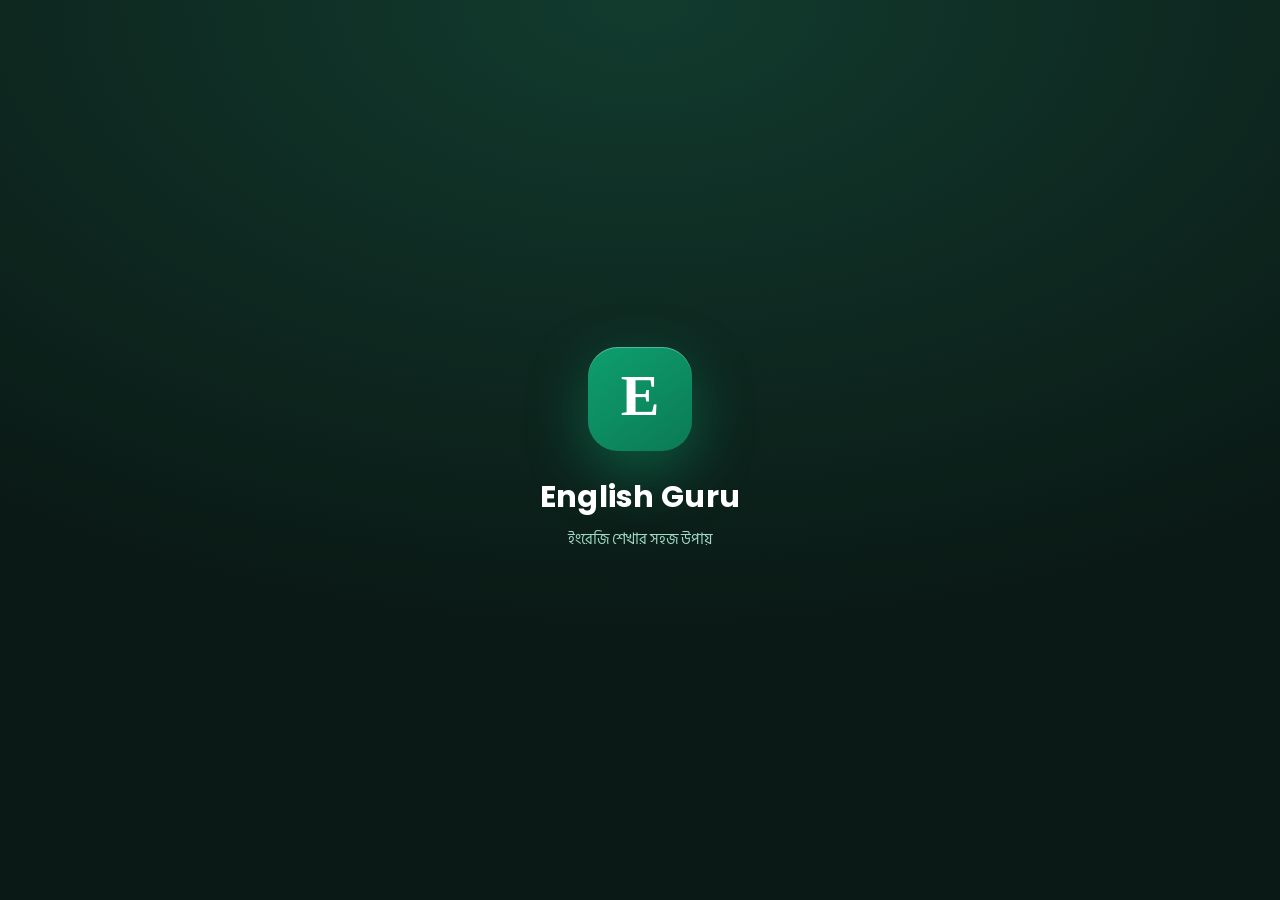
<file: english-guru-app/index.html>
<!DOCTYPE html>
<html lang="bn" data-theme="light">
<head>
<meta charset="UTF-8">
<meta name="viewport" content="width=device-width, initial-scale=1.0, maximum-scale=1.0, user-scalable=no, viewport-fit=cover">
<meta name="theme-color" content="#0e9f6e">
<meta name="mobile-web-app-capable" content="yes">
<meta name="apple-mobile-web-app-capable" content="yes">
<meta name="apple-mobile-web-app-status-bar-style" content="black-translucent">
<title>English Guru — ইংরেজি শেখার সহজ উপায়</title>
<link rel="preconnect" href="https://fonts.googleapis.com">
<link rel="preconnect" href="https://fonts.gstatic.com" crossorigin>
<link href="https://fonts.googleapis.com/css2?family=Hind+Siliguri:wght@300;400;500;600;700&family=Poppins:ital,wght@0,400;0,500;0,600;0,700;0,800;1,400&display=swap" rel="stylesheet">
<link rel="stylesheet" href="css/style.css">
<link rel="manifest" href="manifest.webmanifest">
<link rel="icon" href="data:image/svg+xml,<svg xmlns='http://www.w3.org/2000/svg' viewBox='0 0 100 100'><rect width='100' height='100' rx='22' fill='%230e9f6e'/><text x='50' y='72' font-size='62' text-anchor='middle' fill='white' font-family='Georgia'>E</text></svg>">
</head>
<body>
<div id="app">

  <!-- ===================== SPLASH ===================== -->
  <div id="splash">
    <div class="splash-logo">
      <div class="splash-emblem"><span>E</span></div>
      <h1 class="app-title splash-title">English Guru</h1>
      <p class="splash-tag">ইংরেজি শেখার সহজ উপায়</p>
    </div>
  </div>

  <!-- ===================== ONBOARDING ===================== -->
  <div id="onboarding" class="hidden">
    <div class="onb-slides">
      <div class="onb-slide" data-step="0">
        <div class="onb-art"><div class="onb-art-inner">📚</div></div>
        <h2>ইংরেজি শেখা এখন সহজ</h2>
        <p>সংক্ষিপ্ত ক্লাস, কুইজ আর প্রতিদিনের অভ্যাস দিয়ে বেগিনার থেকে অ্যাডভান্সড পর্যন্ত শিখুন।</p>
      </div>
      <div class="onb-slide hidden" data-step="1">
        <div class="onb-art"><div class="onb-art-inner">🎯</div></div>
        <h2>ট্র্যাক করুন আপনার অগ্রগতি</h2>
        <p>মাসিক টার্গেট, স্ট্রিক আর XP দিয়ে নিজের উন্নতি চোখে দেখুন।</p>
      </div>
      <div class="onb-slide hidden" data-step="2">
        <div class="onb-art"><div class="onb-art-inner">💬</div></div>
        <h2>প্র্যাকটিস করুন আত্মবিশ্বাসে</h2>
        <p>চ্যাট-ভিত্তিক কনভারসেশন প্র্যাকটিস — রিয়েল লাইফ সিনারিও দিয়ে কথা বলার ক্ষমতা পরখ করুন।</p>
      </div>
      <div class="onb-slide hidden" data-step="3">
        <div class="onb-art"><div class="onb-art-inner">🧒</div></div>
        <h2>বাচ্চাদের জন্য আলাদা জগৎ</h2>
        <p>ABC থেকে শুরু করে ছোটদের জন্য রঙিন, মজার ইংলিশ — সাউন্ডসহ!</p>
      </div>
    </div>
    <div class="onb-footer">
      <div class="onb-dots">
        <span class="dot active"></span><span class="dot"></span><span class="dot"></span><span class="dot"></span>
      </div>
      <div class="onb-row">
        <button class="btn ghost" id="onbSkip">স্কিপ</button>
        <button class="btn primary" id="onbNext">পরবর্তী</button>
      </div>
      <input id="onbName" class="field hidden" type="text" placeholder="আপনার নাম (ঐচ্ছিক)" maxlength="20">
    </div>
  </div>

  <!-- ===================== MAIN APP ===================== -->
  <div id="main" class="hidden">

    <header id="topbar">
      <div class="top-left">
        <div class="app-emblem sm"><span>E</span></div>
        <h1 class="app-title topbar-title">English Guru</h1>
      </div>
      <div class="top-right">
        <button class="icon-btn" id="btnTheme" title="থিম বদলান"><span class="ic" id="themeIc">🌙</span></button>
        <button class="icon-btn" id="btnAdmin" title="অ্যাডমিন"><span class="ic">⚙️</span></button>
      </div>
    </header>

    <main id="view"></main>

    <nav id="bottomnav">
      <button class="nav-btn active" data-nav="home"><span class="nv">🏠</span><span>হোম</span></button>
      <button class="nav-btn" data-nav="learn"><span class="nv">📚</span><span>লার্ন</span></button>
      <button class="nav-btn" data-nav="dict"><span class="nv">📖</span><span>ডিকশনারি</span></button>
      <button class="nav-btn" data-nav="practice"><span class="nv">💬</span><span>প্র্যাকটিস</span></button>
      <button class="nav-btn" data-nav="profile"><span class="nv">👤</span><span>প্রোফাইল</span></button>
    </nav>
  </div>

  <!-- ===================== ADMIN GATE ===================== -->
  <div class="modal-back hidden" id="adminGate">
    <div class="modal">
      <h3 class="modal-title">🔐 অ্যাডমিন প্যানেল</h3>
      <p class="modal-sub">পিন দিন (ডিফল্ট: 1234)</p>
      <input id="adminPin" class="field center pin-field" type="password" inputmode="numeric" maxlength="8" placeholder="••••">
      <p class="modal-error hidden" id="pinErr">ভুল পিন!</p>
      <div class="modal-row">
        <button class="btn ghost" id="adminCancel">বাতিল</button>
        <button class="btn primary" id="adminEnter">প্রবেশ</button>
      </div>
    </div>
  </div>

  <!-- ===================== ADMIN PANEL ===================== -->
  <div id="adminPanel" class="hidden">
    <header id="adminTop">
      <button class="icon-btn" id="adminBack"><span class="ic">←</span></button>
      <h2 class="admin-head">⚙️ অ্যাডমিন প্যানেল</h2>
    </header>
    <div class="admin-tabs">
      <button class="atab active" data-atab="branding">🎨 ব্র্যান্ডিং</button>
      <button class="atab" data-atab="content">📚 কনটেন্ট</button>
      <button class="atab" data-atab="ai">🤖 AI</button>
      <button class="atab" data-atab="data">💾 ডেটা</button>
    </div>
    <div id="adminBody"></div>
    <div id="adminSaveBar" class="hidden">
      <button class="btn primary wide" id="adminSaveBtn">✓ সেভ করুন</button>
    </div>
  </div>

  <!-- ===================== LESSON OVERLAY ===================== -->
  <div id="lessonOverlay" class="hidden">
    <header class="lesson-top">
      <button class="icon-btn" id="lessonClose"><span class="ic">✕</span></button>
      <div class="lesson-prog"><div class="lesson-prog-fill" id="lessonProgFill"></div></div>
    </header>
    <div id="lessonBody"></div>
  </div>

  <!-- ===================== PRACTICE CHAT ===================== -->
  <div id="chatOverlay" class="hidden">
    <header class="chat-top">
      <button class="icon-btn" id="chatBack"><span class="ic">←</span></button>
      <div class="chat-head-info"><h3 id="chatTitle">Practice</h3><span class="chat-sub" id="chatSub"></span></div>
      <button class="icon-btn hidden" id="chatAutoBtn" title="অটো ভয়েস কথোপকথন"><span class="ic">🎧</span></button>
      <button class="icon-btn hidden" id="chatTtsToggle" title="শব্দ চালু/বন্ধ"><span class="ic" id="chatTtsIc">🔊</span></button>
    </header>
    <div id="chatBody"></div>
    <div class="chat-foot">
      <div id="chatSuggestions"></div>
      <div class="chat-input-row">
        <button class="mic-btn" id="chatMic" title="ভয়েস ইনপুট">🎤</button>
        <input id="chatInput" class="field" type="text" placeholder="ইংরেজিতে লিখুন বা মাইকে বলুন..." autocomplete="off">
        <button class="send-btn" id="chatSend">➤</button>
      </div>
    </div>
  </div>

  <!-- ===================== GENERIC MODAL ===================== -->
  <div class="modal-back hidden" id="genericModal">
    <div class="modal" id="genericModalBox"></div>
  </div>

  <div id="toast" class="hidden"></div>
</div>

<script src="js/core-data.js"></script>
<script src="js/learning-path.js"></script>
<script src="js/app.js"></script>
<script src="js/admin.js"></script>
</body>
</html>
</file>
<file: english-guru-app/css/style.css>
/* ============================================================
   English Guru — Premium Design System
   ============================================================ */
:root{
  --brand:#0e9f6e;
  --brand-2:#10b981;
  --brand-deep:#0b7a55;
  --brand-soft:#e7f8f1;
  --gold:#f59e0b;
  --gold-soft:#fef3e2;
  --ink:#101828;
  --ink-2:#344054;
  --ink-3:#667085;
  --line:#eaecf0;
  --bg:#f6f8f7;
  --card:#ffffff;
  --danger:#ef4444;
  --radius:20px;
  --radius-sm:14px;
  --shadow:0 1px 2px rgba(16,24,40,.04), 0 4px 16px rgba(16,24,40,.06);
  --shadow-lg:0 8px 32px rgba(16,24,40,.12);
  --font-bn:'Hind Siliguri',system-ui,sans-serif;
  --font-en:'Poppins',system-ui,sans-serif;
  --safe-b:env(safe-area-inset-bottom,0px);
  --safe-t:env(safe-area-inset-top,0px);
}
[data-theme="dark"]{
  --brand:#19c48d;
  --brand-2:#22d69e;
  --brand-deep:#0e9f6e;
  --brand-soft:#0f2b22;
  --gold:#fbbf24;
  --gold-soft:#2b2210;
  --ink:#f2f4f7;
  --ink-2:#d0d5dd;
  --ink-3:#98a2b3;
  --line:#1f2937;
  --bg:#0c1412;
  --card:#131f1c;
  --shadow:0 1px 2px rgba(0,0,0,.3), 0 4px 16px rgba(0,0,0,.25);
  --shadow-lg:0 8px 32px rgba(0,0,0,.45);
}
*{margin:0;padding:0;box-sizing:border-box;-webkit-tap-highlight-color:transparent}
html,body{height:100%}
body{
  font-family:var(--font-bn);
  background:var(--bg);
  color:var(--ink);
  font-size:15.5px;
  line-height:1.65;
  overscroll-behavior-y:none;
  -webkit-font-smoothing:antialiased;
}
[data-theme="dark"] body{color-scheme:dark}
.hidden{display:none !important}
button{font-family:inherit;border:none;background:none;cursor:pointer;color:inherit}
input,textarea,select{font-family:inherit;font-size:inherit;color:inherit}
::selection{background:var(--brand);color:#fff}

#app{
  max-width:520px;margin:0 auto;min-height:100dvh;position:relative;
  background:var(--bg);
}
@media(min-width:560px){
  body{background:linear-gradient(160deg,#0c1412 0%,#123b2e 50%,#0c1412 100%)}
  [data-theme="light"] body{background:linear-gradient(160deg,#dfeee7 0%,#eef4f1 40%,#d8e9e1 100%)}
  #app{box-shadow:0 0 80px rgba(0,0,0,.25);min-height:100dvh}
}

/* ============ Splash ============ */
#splash{
  position:fixed;inset:0;display:flex;align-items:center;justify-content:center;
  background:radial-gradient(120% 100% at 50% 0%, #123b2e 0%, #0a1915 70%);
  z-index:1000;transition:opacity .5s ease, visibility .5s;
}
#splash.out{opacity:0;visibility:hidden}
.splash-logo{text-align:center;animation:splashIn .9s cubic-bezier(.2,.8,.2,1)}
.splash-emblem{
  width:104px;height:104px;margin:0 auto 22px;border-radius:30px;
  background:linear-gradient(145deg,var(--brand-2),var(--brand-deep));
  display:flex;align-items:center;justify-content:center;
  box-shadow:0 20px 60px rgba(14,159,110,.45), inset 0 1px 0 rgba(255,255,255,.3);
}
.splash-emblem span{font-family:Georgia,serif;font-size:58px;font-weight:700;color:#fff;transform:translateY(-3px)}
.splash-title{color:#fff;font-family:var(--font-en);font-size:30px;font-weight:700;letter-spacing:.3px}
.splash-tag{color:#9fd8c3;font-size:15px;margin-top:6px}
@keyframes splashIn{from{opacity:0;transform:translateY(18px) scale(.96)}to{opacity:1;transform:none}}

/* ============ Onboarding ============ */
#onboarding{
  min-height:100dvh;display:flex;flex-direction:column;
  background:
    radial-gradient(100% 60% at 50% -10%, var(--brand-soft), transparent),
    var(--bg);
  padding:calc(30px + var(--safe-t)) 26px calc(24px + var(--safe-b));
}
.onb-slides{flex:1;display:flex;flex-direction:column;align-items:center;justify-content:center;text-align:center}
.onb-slide{animation:fadeUp .45s ease}
.onb-slide.hidden{display:none}
.onb-art{
  width:170px;height:170px;border-radius:50%;margin:0 auto 30px;
  background:linear-gradient(145deg,var(--brand-soft),var(--card));
  border:1px solid var(--line);
  display:flex;align-items:center;justify-content:center;
  box-shadow:var(--shadow-lg);
  position:relative;
}
.onb-art::before{
  content:"";position:absolute;inset:-14px;border-radius:50%;
  border:2px dashed var(--brand);opacity:.25;
}
.onb-art-inner{font-size:74px;line-height:1}
.onb-slide h2{font-size:24px;font-weight:700;margin-bottom:10px;letter-spacing:-.2px}
.onb-slide p{color:var(--ink-3);max-width:330px;margin:0 auto;font-size:15.5px}
.onb-footer{padding-top:16px}
.onb-dots{display:flex;gap:8px;justify-content:center;margin-bottom:20px}
.dot{width:8px;height:8px;border-radius:99px;background:var(--line);transition:all .3s}
.dot.active{width:26px;background:var(--brand)}
.onb-row{display:flex;gap:12px}
.onb-row .btn{flex:1}
#onbName{margin-top:14px;text-align:center}

/* ============ Buttons & fields ============ */
.btn{
  display:inline-flex;align-items:center;justify-content:center;gap:8px;
  padding:13px 22px;border-radius:16px;font-weight:600;font-size:16px;
  transition:transform .12s ease, box-shadow .2s, background .2s;
  user-select:none;
}
.btn:active{transform:scale(.97)}
.btn.primary{
  background:linear-gradient(135deg,var(--brand-2),var(--brand-deep));
  color:#fff;
  box-shadow:0 6px 18px color-mix(in srgb, var(--brand) 35%, transparent);
}
.btn.ghost{background:transparent;color:var(--ink-3);font-weight:500}
.btn.soft{background:var(--brand-soft);color:var(--brand-deep)}
[data-theme="dark"] .btn.soft{color:var(--brand-2)}
.btn.gold{background:linear-gradient(135deg,#fbbf24,#f59e0b);color:#442b03;box-shadow:0 6px 18px rgba(245,158,11,.3)}
.btn.wide{width:100%}
.btn.sm{padding:9px 14px;font-size:14px;border-radius:12px}
.btn.danger{background:color-mix(in srgb, var(--danger) 12%, transparent);color:var(--danger)}
.btn:disabled{opacity:.5;pointer-events:none}

.field{
  width:100%;padding:13px 16px;border-radius:14px;border:1.5px solid var(--line);
  background:var(--card);font-size:15.5px;outline:none;transition:border .2s, box-shadow .2s;
}
.field:focus{border-color:var(--brand);box-shadow:0 0 0 4px color-mix(in srgb, var(--brand) 15%, transparent)}
.field.center{text-align:center}
.pin-field{font-size:24px;letter-spacing:8px;font-family:var(--font-en)}
textarea.field{resize:vertical;min-height:80px}
.field-label{display:block;font-size:13.5px;font-weight:600;color:var(--ink-3);margin:14px 0 6px}

/* ============ Top bar ============ */
#topbar{
  position:sticky;top:0;z-index:60;
  display:flex;align-items:center;justify-content:space-between;
  padding:calc(12px + var(--safe-t)) 20px 12px;
  background:color-mix(in srgb, var(--bg) 82%, transparent);
  backdrop-filter:blur(18px);-webkit-backdrop-filter:blur(18px);
}
.top-left{display:flex;align-items:center;gap:10px}
.app-emblem{
  width:40px;height:40px;border-radius:13px;
  background:linear-gradient(145deg,var(--brand-2),var(--brand-deep));
  display:flex;align-items:center;justify-content:center;flex-shrink:0;
  box-shadow:0 4px 12px color-mix(in srgb, var(--brand) 35%, transparent);
}
.app-emblem span{font-family:Georgia,serif;font-weight:700;color:#fff;font-size:23px;transform:translateY(-1px)}
.app-emblem.sm{width:34px;height:34px;border-radius:11px}
.app-emblem.sm span{font-size:19px}
.app-title{font-family:var(--font-en)}
.topbar-title{font-size:19px;font-weight:700;letter-spacing:-.3px}
.top-right{display:flex;gap:6px}
.icon-btn{
  width:40px;height:40px;border-radius:12px;display:flex;align-items:center;justify-content:center;
  font-size:19px;transition:background .15s;
}
.icon-btn:active{background:var(--line)}
.icon-btn .ic{line-height:1}

/* ============ Main view ============ */
#view{padding:6px 20px calc(92px + var(--safe-b));animation:fadeUp .35s ease}
@keyframes fadeUp{from{opacity:0;transform:translateY(10px)}to{opacity:1;transform:none}}

/* ============ Bottom nav ============ */
#bottomnav{
  position:fixed;bottom:0;left:50%;transform:translateX(-50%);
  width:100%;max-width:520px;z-index:70;
  display:flex;justify-content:space-around;
  padding:8px 8px calc(8px + var(--safe-b));
  background:color-mix(in srgb, var(--card) 92%, transparent);
  backdrop-filter:blur(20px);-webkit-backdrop-filter:blur(20px);
  border-top:1px solid var(--line);
}
.nav-btn{
  display:flex;flex-direction:column;align-items:center;gap:2px;
  font-size:11px;font-weight:500;color:var(--ink-3);
  padding:6px 10px;border-radius:14px;transition:color .2s, background .2s;
  flex:1;
}
.nav-btn .nv{font-size:21px;line-height:1.2;transition:transform .2s}
.nav-btn.active{color:var(--brand-deep)}
[data-theme="dark"] .nav-btn.active{color:var(--brand-2)}
.nav-btn.active .nv{transform:translateY(-1px) scale(1.08)}
.nav-btn.active::after{
  content:"";width:5px;height:5px;border-radius:50%;background:var(--brand);
  position:absolute;margin-top:44px;
}

/* ============ Home ============ */
.hellocard{
  position:relative;overflow:hidden;border-radius:24px;margin-top:8px;
  background:linear-gradient(135deg,#0d3d2e 0%, #0e9f6e 85%);
  color:#fff;padding:24px 22px;
  box-shadow:var(--shadow-lg);
}
.hellocard::before{
  content:"";position:absolute;right:-40px;top:-40px;width:180px;height:180px;
  border-radius:50%;background:rgba(255,255,255,.08);
}
.hellocard::after{
  content:"";position:absolute;right:30px;bottom:-60px;width:140px;height:140px;
  border-radius:50%;background:rgba(255,255,255,.06);
}
.hello-hi{font-size:14.5px;opacity:.85;font-weight:500}
.hello-name{font-family:var(--font-en);font-size:23px;font-weight:700;margin:1px 0 14px;letter-spacing:-.2px}
.hello-stats{display:flex;gap:20px;position:relative;z-index:1}
.hstat{display:flex;align-items:center;gap:8px}
.hstat .h-ic{
  width:34px;height:34px;border-radius:11px;background:rgba(255,255,255,.15);
  display:flex;align-items:center;justify-content:center;font-size:16px;
}
.hstat b{font-family:var(--font-en);font-size:16px;display:block;line-height:1.15}
.hstat small{font-size:11px;opacity:.8}
.hello-ghost{position:absolute;right:16px;top:14px;font-size:56px;opacity:.14;z-index:1}

.goal-card{
  margin-top:16px;background:var(--card);border:1px solid var(--line);border-radius:20px;
  padding:18px;box-shadow:var(--shadow);
}
.goal-top{display:flex;justify-content:space-between;align-items:center;margin-bottom:10px}
.goal-top h3{font-size:15.5px;font-weight:700}
.goal-top span{font-size:13px;color:var(--ink-3);font-family:var(--font-en)}
.progress{height:10px;border-radius:99px;background:var(--line);overflow:hidden}
.progress .fill{
  height:100%;border-radius:99px;
  background:linear-gradient(90deg,var(--brand-2),var(--brand-deep));
  transition:width .8s cubic-bezier(.2,.8,.2,1);
}
.goal-foot{display:flex;justify-content:space-between;margin-top:8px;font-size:12.5px;color:var(--ink-3)}

.streak-banner{
  margin-top:16px;display:flex;align-items:center;gap:14px;
  background:linear-gradient(135deg,var(--gold-soft),var(--card));
  border:1px solid color-mix(in srgb, var(--gold) 30%, var(--line));
  border-radius:20px;padding:14px 18px;
}
.streak-flame{font-size:30px;animation:pulse 2s infinite}
@keyframes pulse{0%,100%{transform:scale(1)}50%{transform:scale(1.12)}}
.streak-banner b{font-size:15px}
.streak-banner small{display:block;color:var(--ink-3);font-size:12.5px;line-height:1.4}

.sec-head{display:flex;justify-content:space-between;align-items:baseline;margin:26px 2px 12px}
.sec-head h2{font-size:18px;font-weight:700;letter-spacing:-.2px}
.sec-head button{font-size:13.5px;color:var(--brand-deep);font-weight:600}
[data-theme="dark"] .sec-head button{color:var(--brand-2)}

.feature-grid{display:grid;grid-template-columns:1fr 1fr;gap:12px}
.feature-card{
  position:relative;overflow:hidden;border-radius:20px;padding:18px 16px;
  border:1px solid var(--line);background:var(--card);box-shadow:var(--shadow);
  text-align:left;transition:transform .15s;
  display:flex;flex-direction:column;gap:2px;
}
.feature-card:active{transform:scale(.97)}
.feature-card .fc-ic{
  width:44px;height:44px;border-radius:14px;font-size:22px;
  display:flex;align-items:center;justify-content:center;margin-bottom:9px;
}
.feature-card b{font-size:15.5px;font-weight:700}
.feature-card small{color:var(--ink-3);font-size:12.5px;line-height:1.45}
.fc-learn .fc-ic{background:var(--brand-soft)}
.fc-dict .fc-ic{background:#e8f1fe}
[data-theme="dark"] .fc-dict .fc-ic{background:#12233d}
.fc-practice .fc-ic{background:#fdeef5}
[data-theme="dark"] .fc-practice .fc-ic{background:#38152a}
.fc-kids .fc-ic{background:var(--gold-soft)}
.fc-shortcut .fc-ic{background:#eef0fe}
[data-theme="dark"] .fc-shortcut .fc-ic{background:#1e1f3d}
.fc-word .fc-ic{background:#e6f7f1}
[data-theme="dark"] .fc-word .fc-ic{background:#0f2b22}

/* ============ Word of the day ============ */
.wotd{
  border-radius:20px;border:1px solid var(--line);background:var(--card);
  padding:18px 20px;box-shadow:var(--shadow);position:relative;overflow:hidden;
}
.wotd::before{
  content:"";position:absolute;left:0;top:0;bottom:0;width:4px;
  background:linear-gradient(180deg,var(--brand-2),var(--gold));
}
.wotd-word{font-family:var(--font-en);font-size:22px;font-weight:700;letter-spacing:-.3px}
.wotd-phon{font-family:var(--font-en);font-size:13px;color:var(--ink-3);margin:1px 0 8px}
.wotd-meaning{color:var(--ink-2);font-size:14.5px}
.wotd-ex{margin-top:8px;padding:10px 12px;border-radius:12px;background:var(--bg);font-family:var(--font-en);font-size:13.5px;color:var(--ink-3);font-style:italic}

/* Course grid (Learn page) */
.course-grid{display:grid;grid-template-columns:1fr 1fr;gap:11px}
.course-card{
  display:flex;flex-direction:column;gap:8px;padding:16px;border-radius:20px;
  border:1px solid var(--line);background:var(--card);box-shadow:var(--shadow);
  text-align:left;transition:transform .15s;
}
.course-card:active{transform:scale(.97)}
.cc-icon{width:44px;height:44px;border-radius:14px;display:flex;align-items:center;justify-content:center;font-size:22px}
.cc-info b{font-size:15px;display:block}
.cc-info small{font-size:12px;color:var(--ink-3);display:block;line-height:1.4;margin-top:1px}
.cc-meta{display:flex;gap:6px;margin-top:7px;flex-wrap:wrap}
.cc-badge{font-size:10.5px;font-weight:700;padding:3px 9px;border-radius:99px;background:var(--brand-soft);color:var(--brand-deep)}
[data-theme="dark"] .cc-badge{color:var(--brand-2)}
.cc-badge.done{background:var(--gold-soft);color:#92610a}

/* Structure cards (sentence making) */
.struct-card{
  background:linear-gradient(135deg,var(--brand-soft),var(--card));
  border:1px solid color-mix(in srgb,var(--brand) 25%, transparent);
  border-radius:16px;padding:14px 16px;margin-bottom:10px;
}
.sc-pattern{font-family:var(--font-en);font-weight:600;font-size:15px;color:var(--brand-deep)}
[data-theme="dark"] .sc-pattern{color:var(--brand-2)}
.sc-bn{font-size:13.5px;color:var(--ink-2);margin-top:4px}

/* ============ Section pages ============ */
.page-head{margin:10px 2px 18px}
.page-head h1{font-size:25px;font-weight:700;letter-spacing:-.4px}
.page-head p{color:var(--ink-3);font-size:14px;margin-top:2px}

/* Level cards */
.level-card{
  border-radius:22px;padding:20px;margin-bottom:14px;border:1px solid var(--line);
  background:var(--card);box-shadow:var(--shadow);position:relative;overflow:hidden;
  transition:transform .15s;
}
.level-card:active{transform:scale(.985)}
.level-card.locked{opacity:.55;pointer-events:none;filter:grayscale(.4)}
.lv-top{display:flex;align-items:center;gap:14px}
.lv-badge{
  width:52px;height:52px;border-radius:16px;display:flex;align-items:center;justify-content:center;
  font-size:25px;flex-shrink:0;
}
.lv-beginner .lv-badge{background:var(--brand-soft)}
.lv-inter .lv-badge{background:#e8f1fe}
[data-theme="dark"] .lv-inter .lv-badge{background:#12233d}
.lv-adv .lv-badge{background:var(--gold-soft)}
.lv-info{flex:1}
.lv-info h3{font-size:17px;font-weight:700}
.lv-info p{font-size:12.5px;color:var(--ink-3);margin-top:1px}
.lv-prog{margin-top:14px}
.lv-prog .progress{height:8px}
.lv-prog-foot{display:flex;justify-content:space-between;font-size:12px;color:var(--ink-3);margin-top:6px}

/* Lesson list */
.chip-row{display:flex;gap:8px;flex-wrap:wrap;margin-bottom:16px}
.chip{
  padding:8px 16px;border-radius:99px;font-size:13.5px;font-weight:600;
  border:1.5px solid var(--line);background:var(--card);color:var(--ink-3);
  transition:all .15s;
}
.chip.active{background:var(--brand-deep);color:#fff;border-color:var(--brand-deep)}
[data-theme="dark"] .chip.active{background:var(--brand-2);color:#04170f}

.lesson-item{
  display:flex;align-items:center;gap:14px;padding:15px 16px;margin-bottom:10px;
  border-radius:18px;border:1px solid var(--line);background:var(--card);
  box-shadow:var(--shadow);transition:transform .15s, opacity .2s;width:100%;text-align:left;
}
.lesson-item:active{transform:scale(.985)}
.lesson-item.done{opacity:.75}
.li-num{
  width:42px;height:42px;border-radius:50%;flex-shrink:0;
  display:flex;align-items:center;justify-content:center;
  background:var(--bg);border:2px solid var(--line);
  font-family:var(--font-en);font-weight:700;font-size:15px;color:var(--ink-3);
}
.lesson-item.done .li-num{background:var(--brand);border-color:var(--brand);color:#fff}
.lesson-item.current .li-num{border-color:var(--brand);color:var(--brand-deep);background:var(--brand-soft)}
.li-info{flex:1;min-width:0}
.li-info b{font-size:15px;display:block;white-space:nowrap;overflow:hidden;text-overflow:ellipsis}
.li-info small{font-size:12px;color:var(--ink-3)}
.li-xp{font-size:12px;font-weight:700;color:var(--gold);font-family:var(--font-en);white-space:nowrap}

/* ============ Lesson overlay ============ */
#lessonOverlay{position:fixed;inset:0;z-index:200;background:var(--bg);overflow-y:auto;overscroll-behavior:contain}
.lesson-top{
  position:sticky;top:0;z-index:5;display:flex;align-items:center;gap:14px;
  padding:calc(14px + var(--safe-t)) 18px 14px;
  background:color-mix(in srgb, var(--bg) 85%, transparent);backdrop-filter:blur(16px);
}
.lesson-prog{flex:1;height:8px;border-radius:99px;background:var(--line);overflow:hidden}
.lesson-prog-fill{height:100%;width:0%;border-radius:99px;background:linear-gradient(90deg,var(--brand-2),var(--gold));transition:width .4s ease}
#lessonBody{max-width:520px;margin:0 auto;padding:10px 22px calc(40px + var(--safe-b))}
.lesson-kicker{font-size:13px;font-weight:700;color:var(--brand-deep);text-transform:uppercase;letter-spacing:1px;margin-bottom:6px}
[data-theme="dark"] .lesson-kicker{color:var(--brand-2)}
.lesson-title{font-size:26px;font-weight:700;letter-spacing:-.4px;line-height:1.3;margin-bottom:16px}
.lesson-intro{
  background:var(--brand-soft);border-radius:18px;padding:16px 18px;margin-bottom:20px;
  color:var(--ink-2);font-size:15px;border:1px solid color-mix(in srgb,var(--brand) 18%, transparent);
}
[data-theme="dark"] .lesson-intro{color:var(--ink-2)}
.lesson-sec-title{font-size:16px;font-weight:700;margin:22px 0 10px;display:flex;align-items:center;gap:8px}
.ex-card{
  background:var(--card);border:1px solid var(--line);border-radius:16px;
  padding:14px 16px;margin-bottom:10px;box-shadow:var(--shadow);
}
.ex-card .ex-en{font-family:var(--font-en);font-size:15px;font-weight:500;line-height:1.55}
.ex-card .ex-bn{font-size:13.5px;color:var(--ink-3);margin-top:4px}
.rule-card{
  background:var(--card);border:1px solid var(--line);border-left:4px solid var(--brand);
  border-radius:14px;padding:13px 16px;margin-bottom:10px;font-size:14.5px;
}
.rule-card b{color:var(--brand-deep)}
[data-theme="dark"] .rule-card b{color:var(--brand-2)}
.lesson-cta{margin-top:26px}

/* Quiz */
.quiz-q{font-size:20px;font-weight:700;line-height:1.4;margin:8px 0 20px}
.quiz-word{
  text-align:center;background:var(--card);border:1px solid var(--line);border-radius:20px;
  padding:26px 18px;margin-bottom:20px;box-shadow:var(--shadow);
}
.quiz-word .qw{font-family:var(--font-en);font-size:30px;font-weight:700;letter-spacing:-.5px}
.quiz-word .qw-ph{font-family:var(--font-en);font-size:13.5px;color:var(--ink-3);margin-top:2px}
.opt{
  width:100%;text-align:left;padding:15px 18px;border-radius:16px;margin-bottom:10px;
  border:1.5px solid var(--line);background:var(--card);font-size:15.5px;font-weight:500;
  transition:all .15s;display:flex;align-items:center;gap:12px;
}
.opt .opt-key{
  width:28px;height:28px;border-radius:9px;background:var(--bg);border:1px solid var(--line);
  display:flex;align-items:center;justify-content:center;font-family:var(--font-en);
  font-size:13px;font-weight:700;color:var(--ink-3);flex-shrink:0;
}
.opt:active{transform:scale(.98)}
.opt.correct{border-color:var(--brand);background:var(--brand-soft)}
.opt.correct .opt-key{background:var(--brand);color:#fff;border-color:var(--brand)}
.opt.wrong{border-color:var(--danger);background:color-mix(in srgb,var(--danger) 8%, var(--card))}
.opt.wrong .opt-key{background:var(--danger);color:#fff;border-color:var(--danger)}
.opt.dim{opacity:.45}
.quiz-feedback{
  border-radius:16px;padding:14px 16px;margin-top:6px;font-size:14.5px;
  animation:fadeUp .3s ease;
}
.quiz-feedback.ok{background:var(--brand-soft);border:1px solid color-mix(in srgb,var(--brand) 30%, transparent)}
.quiz-feedback.bad{background:color-mix(in srgb,var(--danger) 8%, var(--card));border:1px solid color-mix(in srgb,var(--danger) 25%, transparent)}

/* Results */
.result-wrap{text-align:center;padding-top:30px}
.result-ring{
  width:150px;height:150px;margin:0 auto 22px;border-radius:50%;position:relative;
  display:flex;align-items:center;justify-content:center;
  background:conic-gradient(var(--brand) var(--pct,0%), var(--line) 0);
}
.result-ring::before{content:"";position:absolute;inset:12px;border-radius:50%;background:var(--bg)}
.result-ring .rr-in{position:relative;text-align:center}
.result-ring b{font-family:var(--font-en);font-size:34px;display:block;line-height:1.1}
.result-ring small{font-size:12px;color:var(--ink-3)}
.result-wrap h2{font-size:24px;font-weight:700;margin-bottom:6px}
.result-wrap p{color:var(--ink-3);margin-bottom:22px}
.result-xp{
  display:inline-flex;align-items:center;gap:8px;background:var(--gold-soft);
  color:#92610a;padding:10px 20px;border-radius:99px;font-weight:700;font-size:15px;
  margin-bottom:26px;border:1px solid color-mix(in srgb,var(--gold) 30%, transparent);
}
[data-theme="dark"] .result-xp{color:var(--gold)}

/* ============ Dictionary ============ */
.search-wrap{position:relative;margin-bottom:16px}
.search-wrap .field{padding-left:46px;border-radius:16px}
.search-ic{position:absolute;left:16px;top:50%;transform:translateY(-50%);font-size:17px;opacity:.5}
.dict-cats{display:flex;gap:8px;overflow-x:auto;padding-bottom:4px;margin-bottom:14px;scrollbar-width:none}
.dict-cats::-webkit-scrollbar{display:none}
.dict-item{
  display:flex;align-items:center;gap:13px;padding:14px 16px;margin-bottom:9px;
  border-radius:16px;border:1px solid var(--line);background:var(--card);
  box-shadow:var(--shadow);width:100%;text-align:left;
}
.dict-item .di-book{
  width:38px;height:38px;border-radius:12px;background:var(--brand-soft);
  display:flex;align-items:center;justify-content:center;font-size:17px;flex-shrink:0;
}
.di-info{flex:1;min-width:0}
.di-info b{font-family:var(--font-en);font-size:15.5px;font-weight:600;display:block}
.di-info small{font-size:13px;color:var(--ink-3);display:block;white-space:nowrap;overflow:hidden;text-overflow:ellipsis}
.di-arrow{color:var(--ink-3);font-size:13px}
.dict-empty{text-align:center;padding:50px 20px;color:var(--ink-3)}
.dict-empty .de-ic{font-size:44px;margin-bottom:10px}

/* Word detail sheet */
.sheet-back{
  position:fixed;inset:0;z-index:150;background:rgba(8,20,16,.45);
  backdrop-filter:blur(3px);display:flex;align-items:flex-end;justify-content:center;
  animation:fadeIn .2s;
}
@keyframes fadeIn{from{opacity:0}to{opacity:1}}
.sheet{
  width:100%;max-width:520px;max-height:82dvh;overflow-y:auto;
  background:var(--card);border-radius:26px 26px 0 0;padding:10px 22px calc(30px + var(--safe-b));
  animation:sheetUp .3s cubic-bezier(.2,.8,.2,1);
}
@keyframes sheetUp{from{transform:translateY(40px);opacity:.5}to{transform:none;opacity:1}}
.sheet-grip{width:44px;height:5px;border-radius:99px;background:var(--line);margin:6px auto 18px}
.sheet-word{font-family:var(--font-en);font-size:28px;font-weight:700;letter-spacing:-.4px}
.sheet-phon{font-family:var(--font-en);font-size:14px;color:var(--ink-3);margin-bottom:14px;display:flex;align-items:center;gap:10px}
.tts-btn{
  width:34px;height:34px;border-radius:10px;background:var(--brand-soft);font-size:15px;
  display:inline-flex;align-items:center;justify-content:center;
}
.sheet-sec{margin-top:16px}
.sheet-sec h4{font-size:12.5px;text-transform:uppercase;letter-spacing:1.2px;color:var(--ink-3);margin-bottom:6px;font-weight:700}
.sheet-def{font-size:16.5px;font-weight:500;color:var(--ink)}
.sheet-ex{font-family:var(--font-en);font-size:14px;color:var(--ink-2);background:var(--bg);border-radius:12px;padding:11px 14px;margin-top:10px;font-style:italic}
.sheet-tags{display:flex;gap:6px;margin-top:14px;flex-wrap:wrap}
.tag{font-size:11.5px;font-weight:600;padding:4px 11px;border-radius:99px;background:var(--brand-soft);color:var(--brand-deep)}
[data-theme="dark"] .tag{color:var(--brand-2)}

/* ============ Practice ============ */
.scenario-card{
  display:flex;align-items:center;gap:15px;padding:17px;margin-bottom:12px;
  border-radius:20px;border:1px solid var(--line);background:var(--card);
  box-shadow:var(--shadow);width:100%;text-align:left;transition:transform .15s;
}
.scenario-card:active{transform:scale(.98)}
.sc-art{
  width:54px;height:54px;border-radius:17px;display:flex;align-items:center;justify-content:center;
  font-size:26px;flex-shrink:0;
}
.sc-info{flex:1}
.sc-info b{font-size:16px;display:block}
.sc-info small{font-size:12.5px;color:var(--ink-3);display:block;margin-top:1px}
.sc-arrow{color:var(--ink-3)}
.practice-banner{
  display:flex;gap:14px;align-items:center;border-radius:20px;padding:18px;
  background:linear-gradient(135deg,#0d3d2e,#0e9f6e);color:#fff;margin-bottom:20px;
  box-shadow:var(--shadow-lg);
}
.practice-banner .pb-ic{font-size:34px}
.practice-banner b{font-size:16px;display:block}
.practice-banner small{opacity:.85;font-size:12.5px;line-height:1.45}

/* Chat */
#chatOverlay{position:fixed;inset:0;z-index:210;background:var(--bg);display:flex;flex-direction:column;max-width:520px;left:50%;transform:translateX(-50%)}
.chat-top{
  display:flex;align-items:center;gap:12px;padding:calc(12px + var(--safe-t)) 16px 12px;
  border-bottom:1px solid var(--line);background:var(--card);
}
.chat-head-info h3{font-size:16.5px;font-weight:700;line-height:1.3}
.chat-sub{font-size:11.5px;color:var(--ink-3)}
#chatBody{
  flex:1;overflow-y:auto;padding:18px 16px;display:flex;flex-direction:column;gap:12px;
  overscroll-behavior:contain;
}
.msg{max-width:82%;padding:11px 15px;border-radius:18px;font-size:15px;line-height:1.55;animation:msgIn .25s ease;position:relative}
@keyframes msgIn{from{opacity:0;transform:translateY(8px)}to{opacity:1;transform:none}}
.msg.ai{align-self:flex-start;background:var(--card);border:1px solid var(--line);border-bottom-left-radius:6px;font-family:var(--font-en);box-shadow:var(--shadow)}
.msg.ai .bn-hint{margin-top:6px;padding-top:6px;border-top:1px dashed var(--line);font-family:var(--font-bn);font-size:12.5px;color:var(--ink-3)}
.msg.me{align-self:flex-end;background:linear-gradient(135deg,var(--brand-2),var(--brand-deep));color:#fff;border-bottom-right-radius:6px;font-family:var(--font-en)}
.msg-correction{
  align-self:flex-start;max-width:92%;font-size:13px;color:var(--ink-2);
  background:var(--gold-soft);border:1px solid color-mix(in srgb,var(--gold) 30%, transparent);
  border-radius:14px;padding:10px 14px;
}
.chat-foot{padding:10px 14px calc(12px + var(--safe-b));background:var(--card);border-top:1px solid var(--line)}
#chatSuggestions{display:flex;gap:8px;overflow-x:auto;padding-bottom:10px;scrollbar-width:none}
#chatSuggestions::-webkit-scrollbar{display:none}
.sugg{
  white-space:nowrap;padding:8px 14px;border-radius:99px;font-size:13px;font-weight:500;
  background:var(--bg);border:1px solid var(--line);color:var(--ink-2);font-family:var(--font-en);
  flex-shrink:0;
}
.chat-input-row{display:flex;gap:8px;align-items:center}
.chat-input-row .field{border-radius:99px;padding:11px 18px;background:var(--bg)}
.mic-btn{
  width:46px;height:46px;border-radius:50%;flex-shrink:0;font-size:19px;
  background:var(--bg);border:1.5px solid var(--line);
  display:flex;align-items:center;justify-content:center;
  transition:all .2s;
}
.mic-btn:active{transform:scale(.92)}
.mic-btn.rec{
  background:linear-gradient(135deg,#ff6b6b,#ef4444);border-color:#ef4444;
  animation:micPulse 1.3s infinite;
}
@keyframes micPulse{
  0%,100%{box-shadow:0 0 0 0 rgba(239,68,68,.4)}
  50%{box-shadow:0 0 0 10px rgba(239,68,68,0)}
}
.mic-btn.busy{opacity:.6;pointer-events:none}
.voice-live{
  align-self:center;display:flex;align-items:center;gap:10px;font-size:13px;
  color:var(--ink-3);padding:6px 14px;border-radius:99px;background:var(--card);
  border:1px solid var(--line);
}
.voice-live .vl-dots{display:flex;gap:3px}
.voice-live .vl-dots span{width:5px;height:5px;border-radius:50%;background:var(--danger);animation:typingBounce 1s infinite}
.voice-live .vl-dots span:nth-child(2){animation-delay:.15s}
.voice-live .vl-dots span:nth-child(3){animation-delay:.3s}

/* Voice/AI status pills */
.status-pill{
  display:inline-flex;align-items:center;gap:6px;font-size:11.5px;font-weight:600;
  padding:4px 11px;border-radius:99px;
}
.status-pill.ok{background:var(--brand-soft);color:var(--brand-deep)}
[data-theme="dark"] .status-pill.ok{color:var(--brand-2)}
.status-pill.off{background:var(--bg);color:var(--ink-3);border:1px solid var(--line)}
.send-btn{
  width:46px;height:46px;border-radius:50%;flex-shrink:0;
  background:linear-gradient(135deg,var(--brand-2),var(--brand-deep));color:#fff;
  font-size:18px;display:flex;align-items:center;justify-content:center;
  box-shadow:0 4px 14px color-mix(in srgb,var(--brand) 40%, transparent);
  transition:transform .12s;
}
.send-btn:active{transform:scale(.92)}
.typing{display:flex;gap:4px;padding:14px 18px;align-self:flex-start;background:var(--card);border:1px solid var(--line);border-radius:18px;border-bottom-left-radius:6px}
.typing span{width:7px;height:7px;border-radius:50%;background:var(--ink-3);animation:typingBounce 1.2s infinite}
.typing span:nth-child(2){animation-delay:.15s}
.typing span:nth-child(3){animation-delay:.3s}
@keyframes typingBounce{0%,60%,100%{transform:none;opacity:.4}30%{transform:translateY(-5px);opacity:1}}

/* ============ Shortcuts ============ */
.shortcut-card{
  background:var(--card);border:1px solid var(--line);border-radius:18px;
  padding:16px;margin-bottom:11px;box-shadow:var(--shadow);width:100%;text-align:left;
}
.sc-en{font-family:var(--font-en);font-size:16.5px;font-weight:600;display:flex;align-items:center;gap:8px}
.sc-bn{font-size:13.5px;color:var(--ink-3);margin-top:2px}
.sc-tip{margin-top:10px;font-size:13px;background:var(--bg);border-radius:11px;padding:9px 12px;color:var(--ink-2)}

/* ============ Kids ============ */
.kids-hero{
  border-radius:24px;padding:22px;color:#5b3a00;position:relative;overflow:hidden;
  background:linear-gradient(135deg,#ffe9a8,#ffd166 60%,#ffb84d);
  box-shadow:var(--shadow-lg);margin-top:8px;
}
.kids-hero h2{font-size:22px;font-weight:700;letter-spacing:-.2px}
.kids-hero p{font-size:13.5px;margin-top:3px;opacity:.8}
.kids-hero .kh-emojis{position:absolute;right:-6px;bottom:-12px;font-size:64px;opacity:.9;transform:rotate(-8deg)}
.kids-grid{display:grid;grid-template-columns:repeat(4,1fr);gap:9px;margin-top:16px}
.letter-tile{
  aspect-ratio:1;border-radius:16px;display:flex;flex-direction:column;align-items:center;justify-content:center;
  background:var(--card);border:1.5px solid var(--line);box-shadow:var(--shadow);
  transition:transform .12s;gap:0;
}
.letter-tile:active{transform:scale(.92)}
.letter-tile b{font-family:var(--font-en);font-size:23px;line-height:1.1;color:var(--brand-deep)}
[data-theme="dark"] .letter-tile b{color:var(--brand-2)}
.letter-tile small{font-family:var(--font-en);font-size:11px;color:var(--ink-3)}
.letter-tile .lt-emoji{font-size:19px;line-height:1.1}

.kid-word-card{
  display:flex;align-items:center;gap:14px;padding:15px;margin-bottom:10px;
  border-radius:18px;background:var(--card);border:1px solid var(--line);box-shadow:var(--shadow);
  width:100%;text-align:left;
}
.kid-word-card .kw-emoji{font-size:32px}
.kid-word-card .kw-info{flex:1}
.kid-word-card b{font-family:var(--font-en);font-size:17px}
.kid-word-card small{display:block;font-size:13px;color:var(--ink-3)}
.kid-word-card .kw-play{font-size:19px;opacity:.6}

.kid-game-card{
  border-radius:20px;padding:18px;background:var(--card);border:1px solid var(--line);
  box-shadow:var(--shadow);margin-bottom:11px;display:flex;gap:14px;align-items:center;
  width:100%;text-align:left;
}
.kid-game-card .kg-ic{font-size:32px}
.kid-game-card b{font-size:15.5px;display:block}
.kid-game-card small{font-size:12.5px;color:var(--ink-3)}

/* Big kid quiz */
.kid-question{
  text-align:center;padding:28px 16px;border-radius:22px;
  background:var(--card);border:1px solid var(--line);box-shadow:var(--shadow);margin-bottom:18px;
}
.kid-question .kq-emoji{font-size:74px;line-height:1}
.kid-question .kq-q{font-size:16px;color:var(--ink-3);margin-top:10px}
.kid-question .kq-word{font-family:var(--font-en);font-size:30px;font-weight:700;margin-top:2px}
.kid-opt-grid{display:grid;grid-template-columns:1fr 1fr;gap:10px}
.kid-opt{
  padding:20px 10px;border-radius:18px;background:var(--card);border:1.5px solid var(--line);
  font-family:var(--font-en);font-size:17px;font-weight:600;box-shadow:var(--shadow);
  transition:transform .12s;
}
.kid-opt:active{transform:scale(.95)}
.kid-opt.correct{background:var(--brand-soft);border-color:var(--brand)}
.kid-opt.wrong{background:color-mix(in srgb,var(--danger) 10%, var(--card));border-color:var(--danger)}

/* ============ Profile ============ */
.profile-head{text-align:center;padding:20px 0 8px}
.avatar{
  width:88px;height:88px;border-radius:50%;margin:0 auto 14px;
  background:linear-gradient(145deg,var(--brand-2),var(--brand-deep));
  display:flex;align-items:center;justify-content:center;
  font-family:var(--font-en);font-size:37px;font-weight:700;color:#fff;
  box-shadow:0 10px 30px color-mix(in srgb,var(--brand) 35%, transparent);
  border:4px solid var(--card);
}
.profile-head h2{font-size:21px;font-weight:700}
.profile-head p{font-size:13px;color:var(--ink-3)}
.stat-grid{display:grid;grid-template-columns:1fr 1fr;gap:11px;margin:18px 0}
.stat-box{
  background:var(--card);border:1px solid var(--line);border-radius:18px;
  padding:15px;text-align:center;box-shadow:var(--shadow);
}
.stat-box .sb-ic{font-size:22px}
.stat-box b{font-family:var(--font-en);font-size:22px;display:block;line-height:1.2;margin-top:2px}
.stat-box small{font-size:12px;color:var(--ink-3)}
.settings-list{background:var(--card);border:1px solid var(--line);border-radius:20px;overflow:hidden;box-shadow:var(--shadow)}
.set-item{
  display:flex;align-items:center;gap:13px;width:100%;padding:16px 18px;text-align:left;
  border-bottom:1px solid var(--line);font-size:15px;font-weight:500;
}
.set-item:last-child{border-bottom:none}
.set-ic{font-size:19px;width:24px;text-align:center}
.set-item .set-val{margin-left:auto;color:var(--ink-3);font-size:13px}
.toggle{
  margin-left:auto;width:48px;height:28px;border-radius:99px;background:var(--line);
  position:relative;transition:background .2s;flex-shrink:0;
}
.toggle::after{
  content:"";position:absolute;width:22px;height:22px;border-radius:50%;background:#fff;
  top:3px;left:3px;transition:left .2s;box-shadow:0 1px 4px rgba(0,0,0,.2);
}
.toggle.on{background:var(--brand)}
.toggle.on::after{left:23px}
.about-txt{text-align:center;color:var(--ink-3);font-size:12px;margin-top:22px;line-height:1.7}

/* ============ Admin ============ */
#adminPanel{position:fixed;inset:0;z-index:300;background:var(--bg);overflow-y:auto;width:100%;max-width:520px;left:50%;transform:translateX(-50%)}
#adminTop{
  display:flex;align-items:center;gap:10px;padding:calc(14px + var(--safe-t)) 16px 10px;
  position:sticky;top:0;background:color-mix(in srgb,var(--bg) 90%,transparent);
  backdrop-filter:blur(16px);z-index:5;
}
.admin-head{font-size:18px;font-weight:700}
.admin-tabs{display:flex;gap:7px;overflow-x:auto;padding:6px 16px 14px;scrollbar-width:none}
.admin-tabs::-webkit-scrollbar{display:none}
.atab{
  white-space:nowrap;padding:9px 15px;border-radius:99px;font-size:13.5px;font-weight:600;
  border:1.5px solid var(--line);background:var(--card);color:var(--ink-3);
}
.atab.active{background:var(--ink);color:var(--bg);border-color:var(--ink)}
#adminBody{padding:4px 16px calc(120px + var(--safe-b))}
.admin-card{background:var(--card);border:1px solid var(--line);border-radius:18px;padding:16px;margin-bottom:14px;box-shadow:var(--shadow)}
.admin-card h4{font-size:15px;font-weight:700;margin-bottom:4px}
.admin-card .ac-sub{font-size:12.5px;color:var(--ink-3);margin-bottom:10px}
#adminSaveBar{
  position:fixed;bottom:0;left:50%;transform:translateX(-50%);width:100%;max-width:520px;
  padding:12px 16px calc(14px + var(--safe-b));z-index:310;
  background:linear-gradient(0deg,var(--bg) 70%,transparent);
}
.swatches{display:flex;gap:10px;flex-wrap:wrap;margin-top:6px}
.sw{width:36px;height:36px;border-radius:50%;border:3px solid transparent;transition:transform .15s}
.sw.active{border-color:var(--ink);transform:scale(1.1)}
.color-row{display:flex;align-items:center;gap:10px}
.color-row input[type=color]{width:44px;height:36px;border:none;border-radius:10px;background:none;cursor:pointer}
.content-row{display:flex;align-items:center;gap:10px;padding:10px 0;border-bottom:1px solid var(--line);font-size:14px}
.content-row:last-child{border-bottom:none}
.content-row .cr-main{flex:1;min-width:0}
.content-row b{display:block;font-size:14px;white-space:nowrap;overflow:hidden;text-overflow:ellipsis}
.content-row small{color:var(--ink-3);font-size:12px;display:block;white-space:nowrap;overflow:hidden;text-overflow:ellipsis}
.cr-btns{display:flex;gap:6px;flex-shrink:0}
.minibtn{width:30px;height:30px;border-radius:9px;background:var(--bg);border:1px solid var(--line);font-size:13px;display:flex;align-items:center;justify-content:center}
.minibtn.del{color:var(--danger)}
.add-btn{width:100%;padding:11px;border-radius:12px;border:1.5px dashed var(--line);color:var(--ink-3);font-size:13.5px;font-weight:600;margin-top:10px}
.edit-form .field{margin-bottom:4px}
.edit-form .modal-row{margin-top:16px}

/* ============ Modal ============ */
.modal-back{
  position:fixed;inset:0;z-index:400;background:rgba(8,20,16,.5);backdrop-filter:blur(4px);
  display:flex;align-items:center;justify-content:center;padding:24px;animation:fadeIn .2s;
}
.modal{
  width:100%;max-width:400px;background:var(--card);border-radius:24px;padding:24px;
  box-shadow:var(--shadow-lg);animation:modalIn .28s cubic-bezier(.2,.8,.2,1);
  max-height:85dvh;overflow-y:auto;
}
@keyframes modalIn{from{opacity:0;transform:scale(.94) translateY(10px)}to{opacity:1;transform:none}}
.modal-title{font-size:19px;font-weight:700;text-align:center}
.modal-sub{font-size:13.5px;color:var(--ink-3);text-align:center;margin:4px 0 16px}
.modal-error{color:var(--danger);font-size:13px;text-align:center;margin-top:8px;font-weight:600}
.modal-row{display:flex;gap:10px;margin-top:18px}
.modal-row .btn{flex:1}

/* ============ Toast ============ */
#toast{
  position:fixed;bottom:calc(100px + var(--safe-b));left:50%;transform:translateX(-50%);
  background:var(--ink);color:var(--bg);padding:11px 20px;border-radius:99px;
  font-size:14px;font-weight:500;z-index:500;box-shadow:var(--shadow-lg);
  animation:toastIn .3s ease;max-width:88vw;text-align:center;white-space:nowrap;
}
[data-theme="dark"] #toast{background:#e8eef0;color:#0c1412}
@keyframes toastIn{from{opacity:0;transform:translateX(-50%) translateY(12px)}to{opacity:1;transform:translateX(-50%)}}

/* ============ Utility ============ */
.mt8{margin-top:8px}.mt14{margin-top:14px}.mt20{margin-top:20px}
.center-txt{text-align:center}
.badge-soft{font-size:11px;font-weight:700;padding:3px 10px;border-radius:99px;background:var(--brand-soft);color:var(--brand-deep)}
[data-theme="dark"] .badge-soft{color:var(--brand-2)}
.divider{height:1px;background:var(--line);margin:20px 0}
.empty-note{color:var(--ink-3);font-size:14px;text-align:center;padding:20px 0}
</file>
